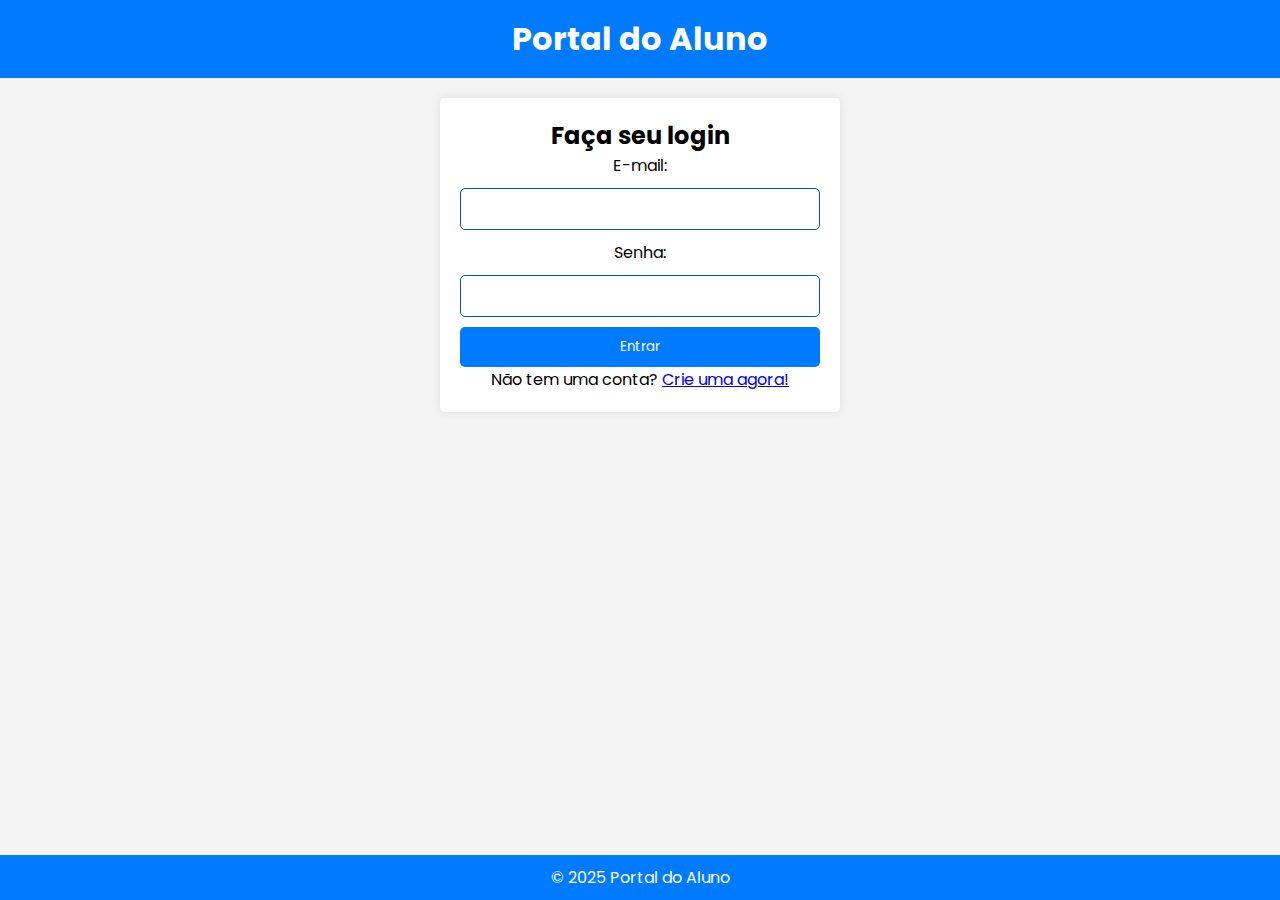
<file: portal-aluno/login/index.html>
<!DOCTYPE html>
<html lang="pt-BR">
<head>
    <meta charset="UTF-8">
    <meta name="viewport" content="width=device-width, initial-scale=1.0">
    <title>Login | Portal do Aluno</title>
    <link rel="stylesheet" href="index.css">
</head>
<body>
    <header>
        <h1>Portal do Aluno</h1>
    </header>

    <main>
        <div class="login-box">
            <h2>Faça seu login</h2>
            <form id="login-form" onsubmit="login(event)">
                <label for="email">E-mail:</label>
                <input type="email" id="email" required>

                <label for="password">Senha:</label>
                <input type="password" id="password" required>

                <button type="submit">Entrar</button>
            </form>

            <p>Não tem uma conta? <a href="signup.html">Crie uma agora!</a></p>
        </div>
    </main>

    <footer>
        <p>&copy; 2025 Portal do Aluno</p>
    </footer>

    <script src="index.js"></script>
</body>
</html>
</file>
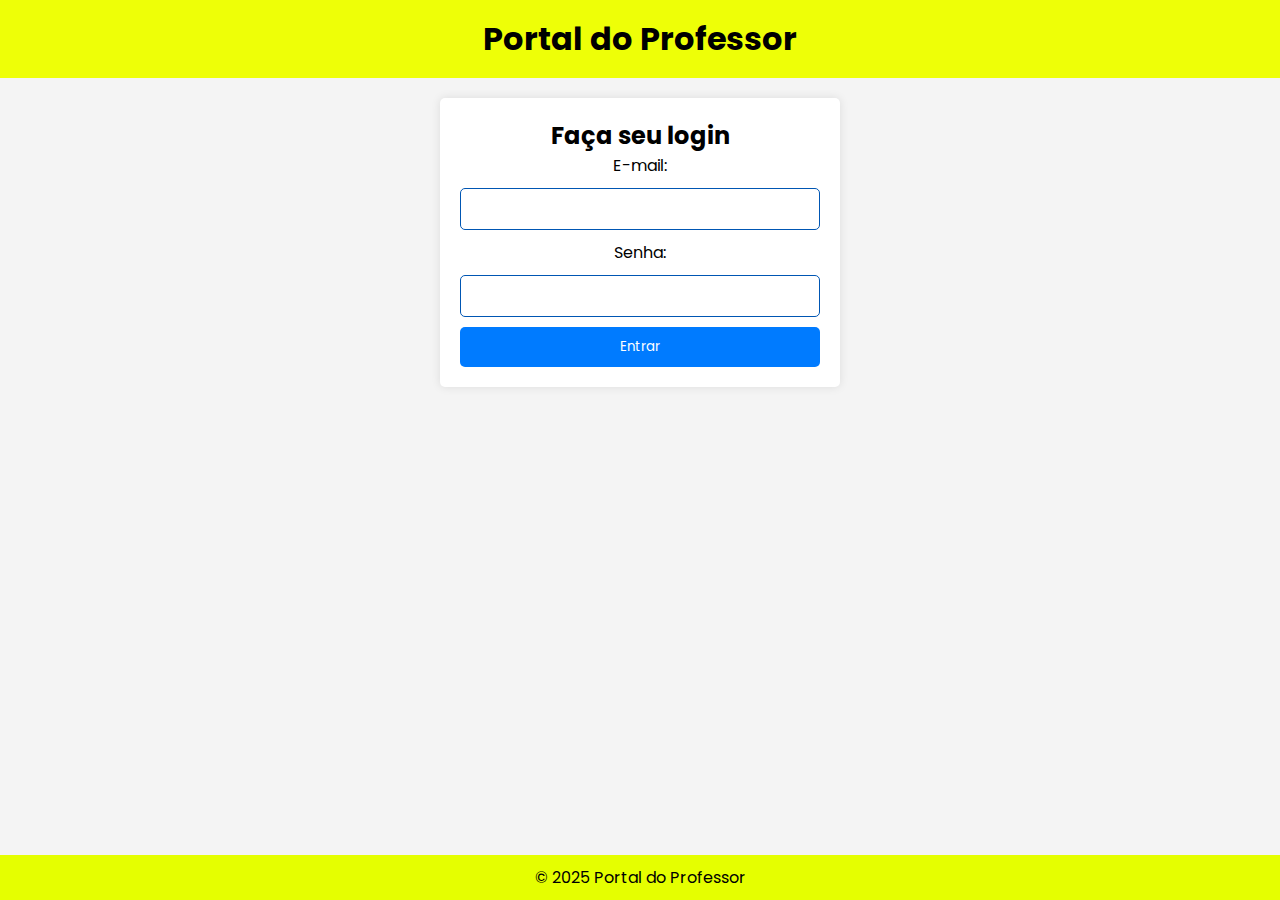
<file: portal-professor/login/index.html>
<!DOCTYPE html>
<html lang="pt-BR">
<head>
    <meta charset="UTF-8">
    <meta name="viewport" content="width=device-width, initial-scale=1.0">
    <title>Login | Portal do Aluno</title>
    <link rel="stylesheet" href="index.css">
</head>
<body>
    <header>
        <h1>Portal do Professor</h1>
    </header>

    <main>
        <div class="login-box">
            <h2>Faça seu login</h2>
            <form id="login-form" onsubmit="login(event)">
                <label for="email">E-mail:</label>
                <input type="email" id="email" required>

                <label for="password">Senha:</label>
                <input type="password" id="password" required>

                <button type="submit">Entrar</button>
            </form>
        </div>
    </main>

    <footer>
        <p>&copy; 2025 Portal do Professor</p>
    </footer>

    <script src="index.js"></script>
</body>
</html>
</file>
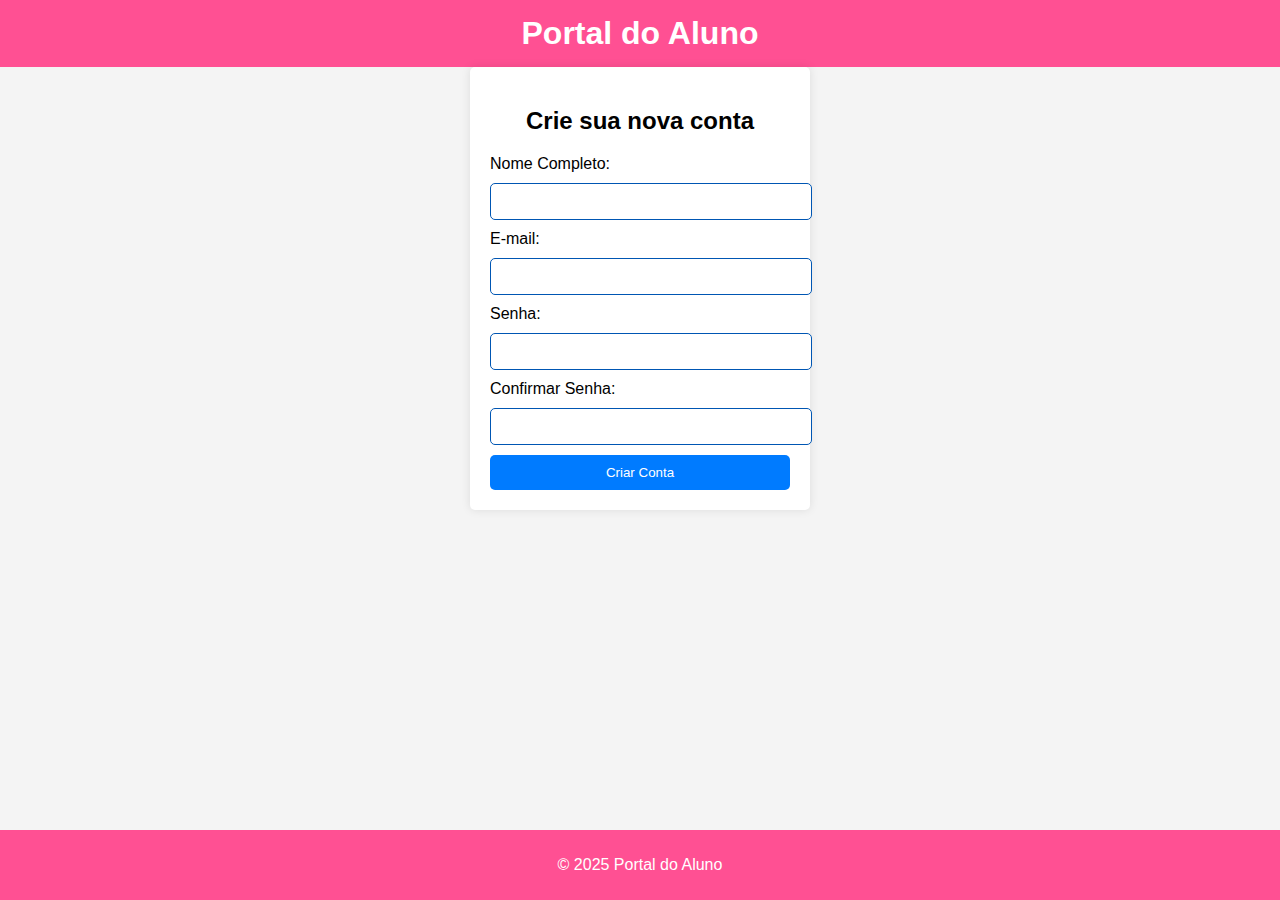
<file: portal-aluno/login/signup.html>
<!DOCTYPE html>
<html lang="pt-BR">
<head>
    <meta charset="UTF-8">
    <meta name="viewport" content="width=device-width, initial-scale=1.0">
    <title>Criar Nova Conta | Portal do Aluno</title>
    <link rel="stylesheet" href="signup.css">
</head>
<body>
    <header>
        <h1>Portal do Aluno</h1>
    </header>

    <main>
        <div class="signup-box">
            <h2>Crie sua nova conta</h2>
            <form id="signup-form" onsubmit="createAccount(event)">
                <label for="name">Nome Completo:</label>
                <input type="text" id="name" required>

                <label for="email">E-mail:</label>
                <input type="email" id="email" required>

                <label for="password">Senha:</label>
                <input type="password" id="password" required>

                <label for="confirmPassword">Confirmar Senha:</label>
                <input type="password" id="confirmPassword" required>

                <button type="submit">Criar Conta</button>
            </form>
        </div>
    </main>

    <footer>
        <p>&copy; 2025 Portal do Aluno</p>
    </footer>

    <script src="signup.js"></script>
</body>
</html>
</file>
<file: portal-aluno/login/index.css>
@import url('https://fonts.googleapis.com/css2?family=Poppins:ital,wght@0,100;0,200;0,300;0,400;0,500;0,600;0,700;0,800;0,900;1,100;1,200;1,300;1,400;1,500;1,600;1,700;1,800;1,900&display=swap');

* {
    margin: 0;
    padding: 0;
    box-sizing: border-box;
    font-family: 'Poppins', sans-serif;
}

body {
    text-align: center;
    background: #f4f4f4;
}

header {
    background: #007BFF;
    color: white;
    padding: 15px;
}

nav {
    margin-top: 10px;
}

.btn {
    display: inline-block;
    background: #0056b3;
    color: white;
    padding: 10px 20px;
    text-decoration: none;
    border-radius: 5px;
}

main {
    padding: 20px;
}

.course {
    background: white;
    margin: 15px;
    padding: 15px;
    border-radius: 5px;
    box-shadow: 0 0 10px rgba(0, 0, 0, 0.1);
}

footer {
    background: #007BFF;
    color: white;
    padding: 10px;
    position: absolute;
    bottom: 0;
    width: 100%;
}

.login-box {
    display: flex;
    flex-direction: column;
    align-items: center;
    background: white;
    padding: 20px;
    border-radius: 5px;
    box-shadow: 0 0 10px rgba(0, 0, 0, 0.1);
    max-width: 400px;
    margin: auto;
}

.login-box input {
    width: 100%;
    padding: 10px;
    margin: 10px 0;
    border-radius: 5px;
    border: 1px solid #0056b3;
}

.login-box input:hover{
    border: 1px solid #007BFF;
    transform: scale(1.07);
    transition: 0.5s;
}

.login-box button {
    width: 100%;
    padding: 10px;
    background: #007BFF;
    color: white;
    border: none;
    border-radius: 5px;
    cursor: pointer;
}

.login-box button:hover {
    transition: 0.3s;
    background: #0056b3;
}

@media (max-width: 600px) {
    .login-box {
        width: 90%;
    }
}
</file>
<file: portal-professor/login/index.css>
@import url('https://fonts.googleapis.com/css2?family=Poppins:ital,wght@0,100;0,200;0,300;0,400;0,500;0,600;0,700;0,800;0,900;1,100;1,200;1,300;1,400;1,500;1,600;1,700;1,800;1,900&display=swap');

* {
    margin: 0;
    padding: 0;
    box-sizing: border-box;
    font-family: 'Poppins', sans-serif;
}

body {
    text-align: center;
    background: #f4f4f4;
}

header {
    background: #eeff07;
    color: rgb(0, 0, 0);
    padding: 15px;
}

nav {
    margin-top: 10px;
}

.btn {
    display: inline-block;
    background: #0056b3;
    color: white;
    padding: 10px 20px;
    text-decoration: none;
    border-radius: 5px;
}

main {
    padding: 20px;
}

.course {
    background: white;
    margin: 15px;
    padding: 15px;
    border-radius: 5px;
    box-shadow: 0 0 10px rgba(0, 0, 0, 0.1);
}

footer {
    background: #e5ff00;
    color: rgb(0, 0, 0);
    padding: 10px;
    position: absolute;
    bottom: 0;
    width: 100%;
}

.login-box {
    display: flex;
    flex-direction: column;
    align-items: center;
    background: white;
    padding: 20px;
    border-radius: 5px;
    box-shadow: 0 0 10px rgba(0, 0, 0, 0.1);
    max-width: 400px;
    margin: auto;
}

.login-box input {
    width: 100%;
    padding: 10px;
    margin: 10px 0;
    border-radius: 5px;
    border: 1px solid #0056b3;
}

.login-box input:hover{
    border: 1px solid #007BFF;
    transform: scale(1.07);
    transition: 0.5s;
}

.login-box button {
    width: 100%;
    padding: 10px;
    background: #007BFF;
    color: white;
    border: none;
    border-radius: 5px;
    cursor: pointer;
}

.login-box button:hover {
    transition: 0.3s;
    background: #0056b3;
}

@media (max-width: 600px) {
    .login-box {
        width: 90%;
    }
}
</file>
<file: portal-aluno/login/signup.css>
body {
    font-family: Arial, sans-serif;
    margin: 0;
    padding: 0;
    background-color: #f4f4f4;
}
.course {
    background: white;
    margin: 15px;
    padding: 15px;
    border-radius: 5px;
    box-shadow: 0 0 10px rgba(0, 0, 0, 0.1);
}

nav {
    margin-top: 10px;
}

header {
    background-color: #ff5093;
    color: white;
    padding: 15px 0;
    text-align: center;
}

footer {
    background-color: #ff5093;
    color: white;
    text-align: center;
    padding: 10px 0;
    position: absolute;
    bottom: 0;
    width: 100%;
}

h1 {
    margin: 0;
}

.main {
    padding: 20px;
}

.login-box, .signup-box {
    background-color: white;
    padding: 20px;
    align-items: center;
    box-shadow: 0 0 10px rgba(0, 0, 0, 0.1);
    width: 300px;
    border-radius: 8px;
}

.signup-box {
    display: flex;
    flex-direction: column;
    align-items: center;
    background: white;
    padding: 20px;
    border-radius: 5px;
    box-shadow: 0 0 10px rgba(0, 0, 0, 0.1);
    max-width: 400px;
    margin: auto;
}

.signup-box input {
    width: 100%;
    padding: 10px;
    margin: 10px 0;
    border-radius: 5px;
    border: 1px solid #0056b3;
}

.signup-box input:hover{
    border: 1px solid #007BFF;
    transform: scale(1.07);
    transition: 0.5s;
}

.signup-box button {
    width: 100%;
    padding: 10px;
    background: #007BFF;
    color: white;
    border: none;
    border-radius: 5px;
    cursor: pointer;
}

.signup-box button:hover {
    transition: 0.3s;
    background: #0056b3;
}

@media (max-width: 600px) {
    .signup-box {
        width: 90%;
    }
}

h2 {
    text-align: center;
}

input {
    width: 100%;
    padding: 10px;
    margin: 8px 0;
    border-radius: 5px;
    border: 1px solid #ccc;
}

button {
    width: 100%;
    padding: 10px;
    background-color: #4CAF50;
    color: white;
    border: none;
    border-radius: 5px;
    cursor: pointer;
}

button:hover {
    background-color: #45a049;
}

a {
    color: #4CAF50;
    text-decoration: none;
}

a:hover {
    text-decoration: underline;
}
</file>
